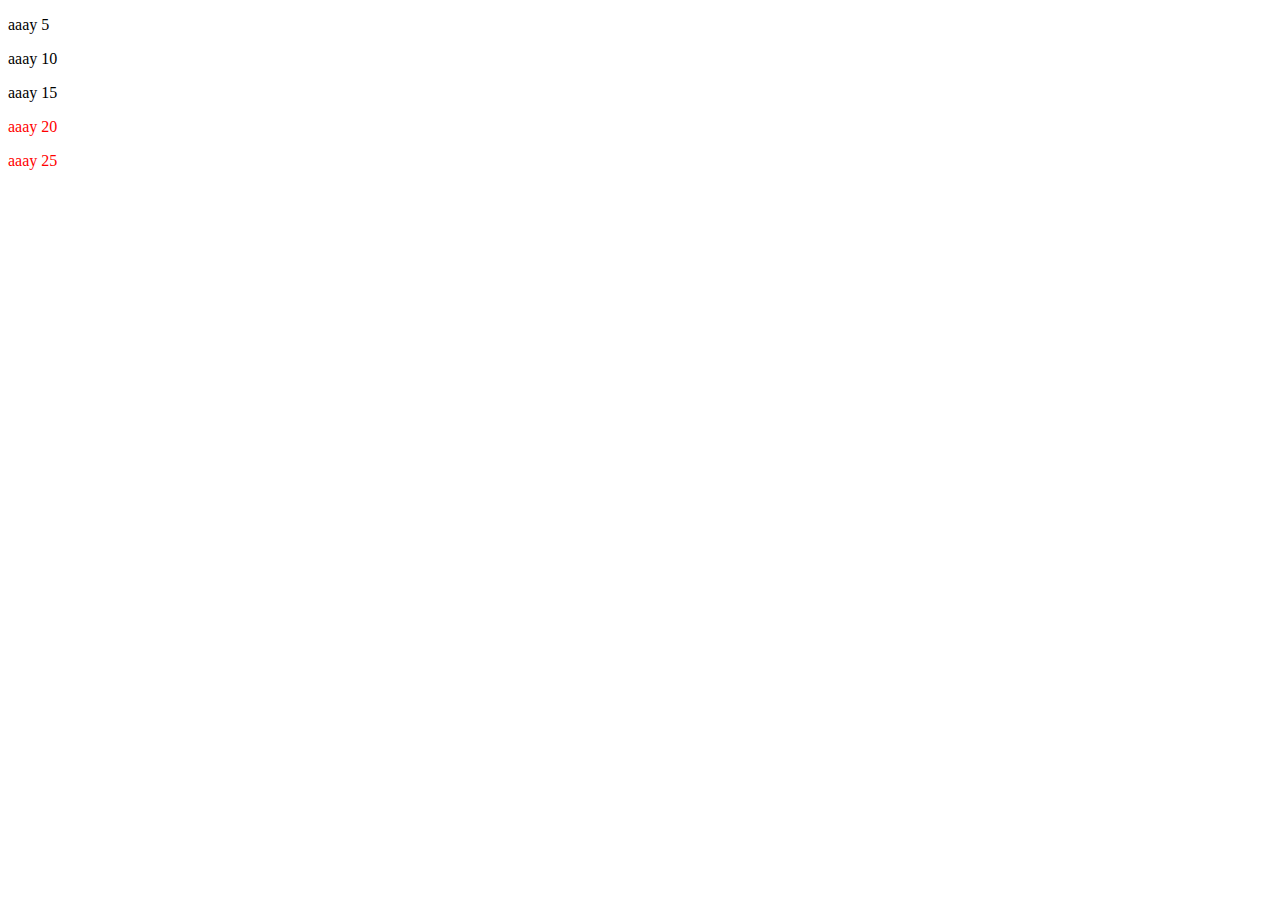
<file: test.html>
<!DOCTYPE html>
<html lang="en">

<head>
    <meta charset="utf-8">
    <title>D3 Test</title>
    <script type="text/javascript" src="js/d3.v3.js">


    </script>
</head>

<body>
    <script type="text/javascript">
        var dataset = [5, 10, 15, 20, 25];

        d3.select("body").selectAll("p")
            .data(dataset)
            .enter()
            .append("p")
            .text(function(d) {
                return "aaay " + d;
            })

        .style("color", function(d) {
            if (d > 15) {
                return "red";
            } else {
                return "black";
            }
        });

    </script>
</body>

</html>
</file>
